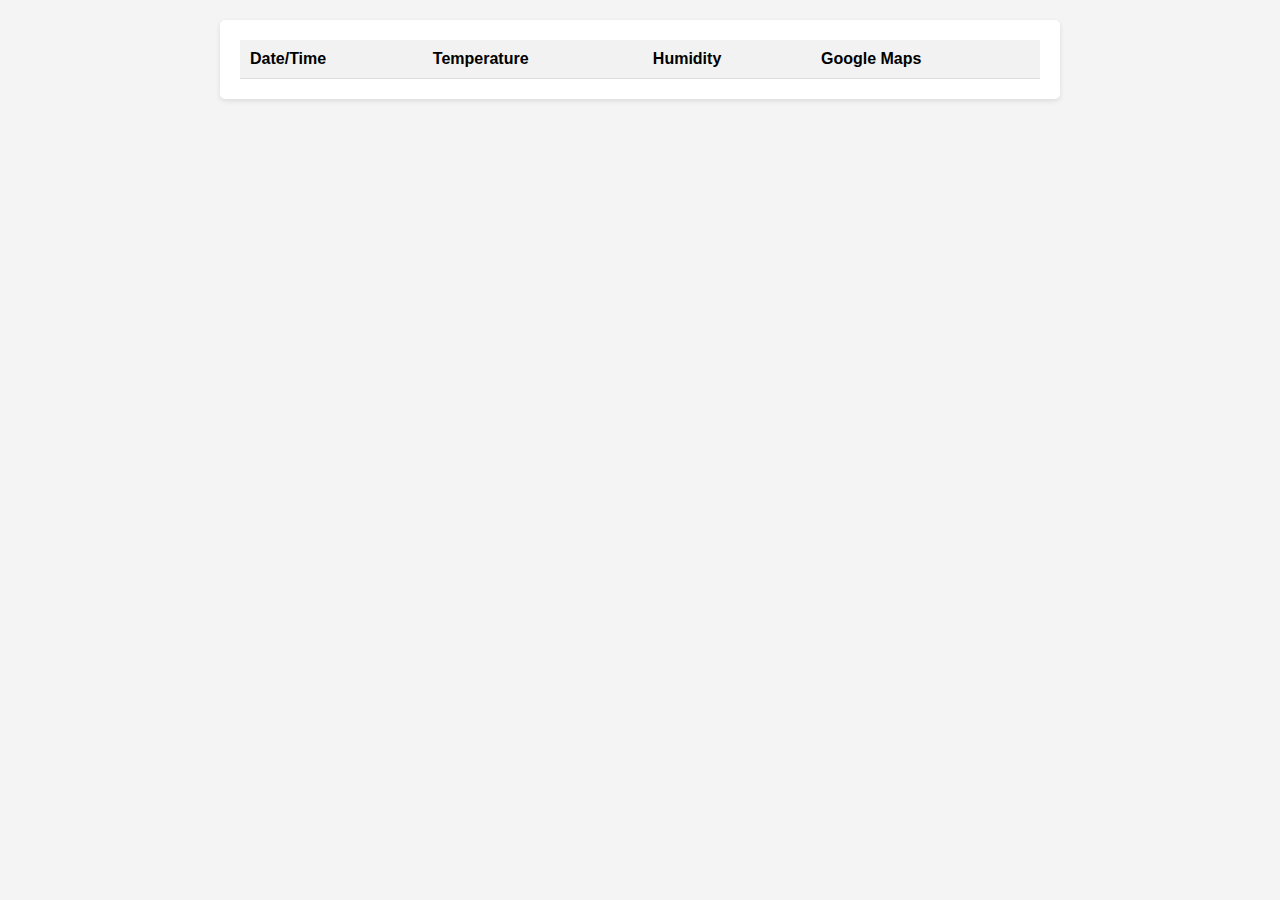
<file: webpage.html>
<!DOCTYPE html>
<html>
<head>
    <title>Safe Carry Plus</title>
    <style>
        body {
            font-family: Arial, sans-serif;
            margin: 0;
            padding: 0;
            background-color: #f4f4f4;
        }

        .container {
            max-width: 800px;
            margin: 20px auto;
            background-color: #fff;
            border-radius: 5px;
            box-shadow: 0 2px 5px rgba(0, 0, 0, 0.1);
            padding: 20px;
        }

        table {
            width: 100%;
            border-collapse: collapse;
        }

        table th,
        table td {
            padding: 10px;
            text-align: left;
            border-bottom: 1px solid #ddd;
        }

        table th {
            background-color: #f2f2f2;
        }

        .footer {
            background-color: #333;
            color: #fff;
            text-align: center;
            padding: 10px;
            position: fixed;
            bottom: 0;
            width: 100%;
        }

        .warning {
            color: red;
            font-weight: bold;
        }

    </style>
</head>
<body>
<div class="container">
    <h2 id="warningMessage" class="warning" style="display: none;">Temperature exceeds safe limit!</h2>
    <table>
        <thead>
        <tr>
            <th>Date/Time</th>
            <th>Temperature</th>
            <th>Humidity</th>
            <th>Google Maps</th>
        </tr>
        </thead>
        <tbody id="dataBody"></tbody>
    </table>
</div>

<script>
    // User-defined temperature limit
    const temperatureLimit = parseFloat(prompt("Please enter your preferred temperature limit:"));

    function fetchDataAndUpdate() {
        // Fetch data from ThingSpeak
        fetch('https://api.thingspeak.com/channels/2503888/feeds.json?api_key=U77JZBQJ80V6Y4G1&results=1')
            .then(response => response.json())
            .then(data => {
                const feeds = data.feeds;
                const tableBody = document.getElementById('dataBody');
                const warningMessage = document.getElementById('warningMessage');

                feeds.forEach(feed => {
                    const row = document.createElement('tr');
                    const dateTimeCell = document.createElement('td');
                    const temperatureCell = document.createElement('td');
                    const humidityCell = document.createElement('td');
                    const googleMapsCell = document.createElement('td');

                    const dateTime = new Date(feed.created_at).toLocaleString();
                    const temperature = parseFloat(feed.field3);

                    dateTimeCell.textContent = dateTime;
                    temperatureCell.textContent = temperature;
                    humidityCell.textContent = feed.field4;

                    const googleMapsLink = document.createElement('a');
                    googleMapsLink.textContent = 'View on Google Maps';
                    googleMapsLink.href = `https://www.google.com/maps?q=${feed.field1},${feed.field2}`;
                    googleMapsLink.target = '_blank';

                    googleMapsCell.appendChild(googleMapsLink);

                    row.appendChild(dateTimeCell);
                    row.appendChild(temperatureCell);
                    row.appendChild(humidityCell);
                    row.appendChild(googleMapsCell);

                    tableBody.appendChild(row);

                    
                    if (temperature > temperatureLimit) {
                        warningMessage.style.display = 'block';
                    } else {
                        warningMessage.style.display = 'none';
                    }
                });
            })
            .catch(error => console.error('Error fetching data:', error));
    }

    fetchDataAndUpdate();
    setInterval(fetchDataAndUpdate, 30000);
</script>
</body>
</html>
</file>
